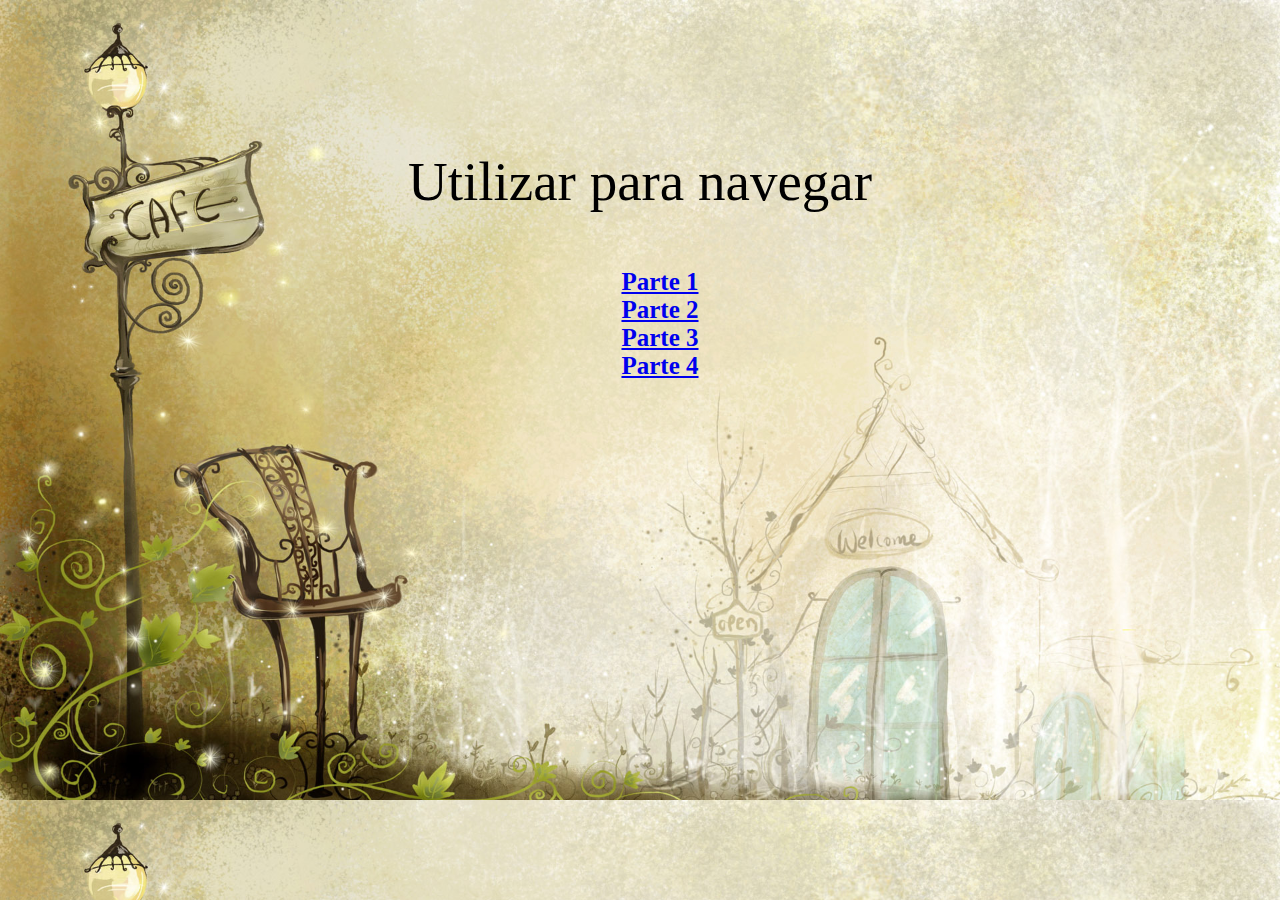
<file: index.html>
<!DOCTYPE html>
<html lang="en">
<head>
    <meta charset="UTF-8">
    <title>Navegador</title>
    <link rel="stylesheet" href="main.css">
    <link rel="shortcut icon" href="favicon.ico">
    
    <title>Ejercicio 2</title>
    
</head>

<body>

 <div>
  
   <p>Utilizar para navegar</p>
   
   <ul>
   
   <li><a href="Problema/Parte1/index.html" target="_blank">Parte 1</a></li>
   <li><a href="Problema/Parte2/index.html" target="_blank">Parte 2</a></li>
   <li><a href="Problema/Parte3/index.html" target="_blank">Parte 3</a></li>
   <li><a href="Problema/Parte4/index.html" target="_blank">Parte 4</a></li>
   
    </ul>
    </div>
    
</body>
</html>
</file>
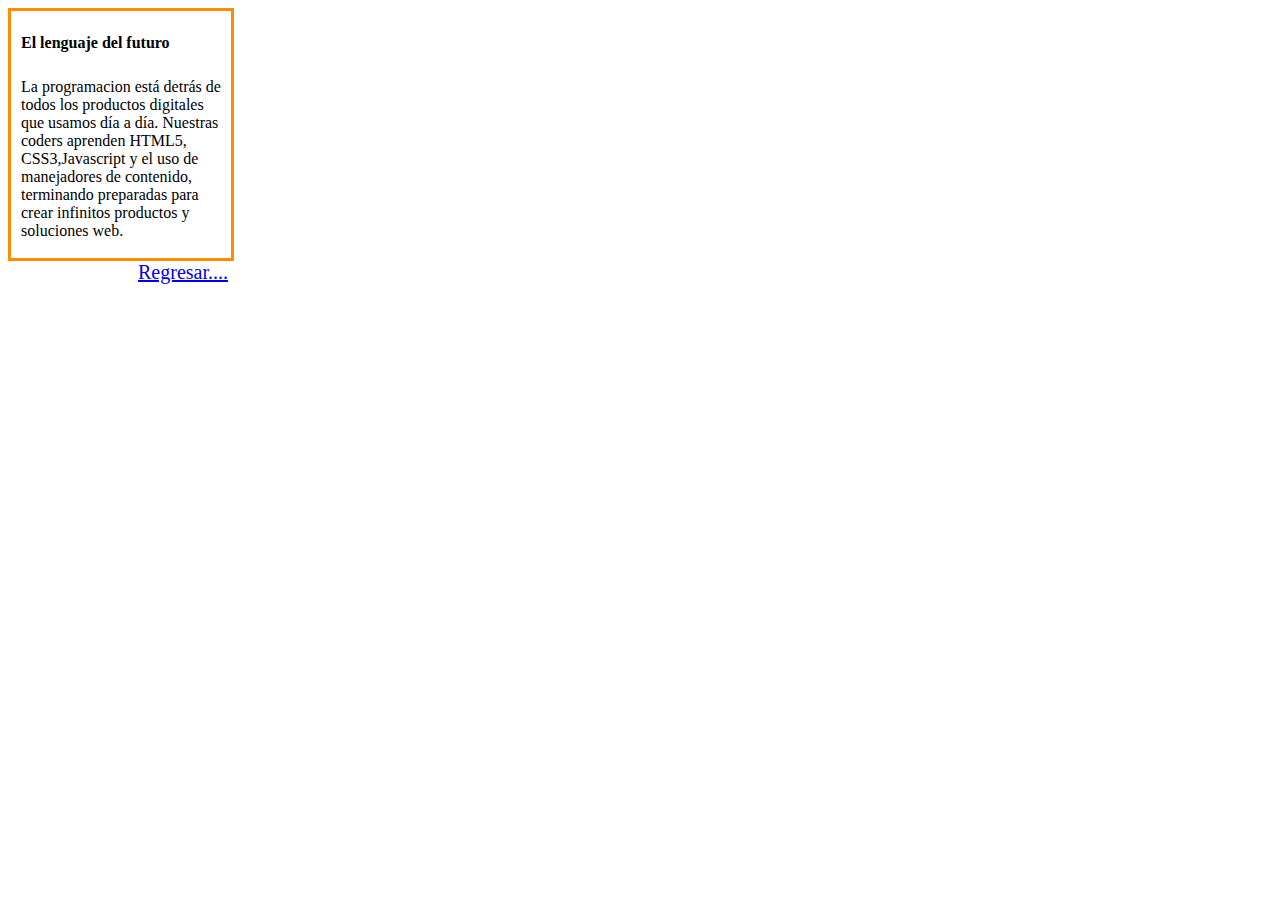
<file: Problema/Parte1/index.html>
<!DOCTYPE html>
<html>
    
<head>
        <!-- Inserta tu codigo aqui -->
        <title>margin-padding</title>
        <link rel="shorcut icon" href="favicon.ico">
        <link rel="stylesheet" href="css/main.css">
    </head>
    <body>
       <div id="titulo">
          <h4>El lenguaje del futuro</h4>
    
          <p>La programacion está detrás de todos los productos digitales que usamos día a día. Nuestras coders aprenden HTML5, CSS3,Javascript y el uso de manejadores de contenido, terminando preparadas para crear infinitos productos y soluciones web.</p>
         
       </div>
       
       <div class="navegador"><a href="../../index.html">Regresar....</a></div>
        <!-- Inserta tu codigo aqui -->
    </body>
</html>
</file>
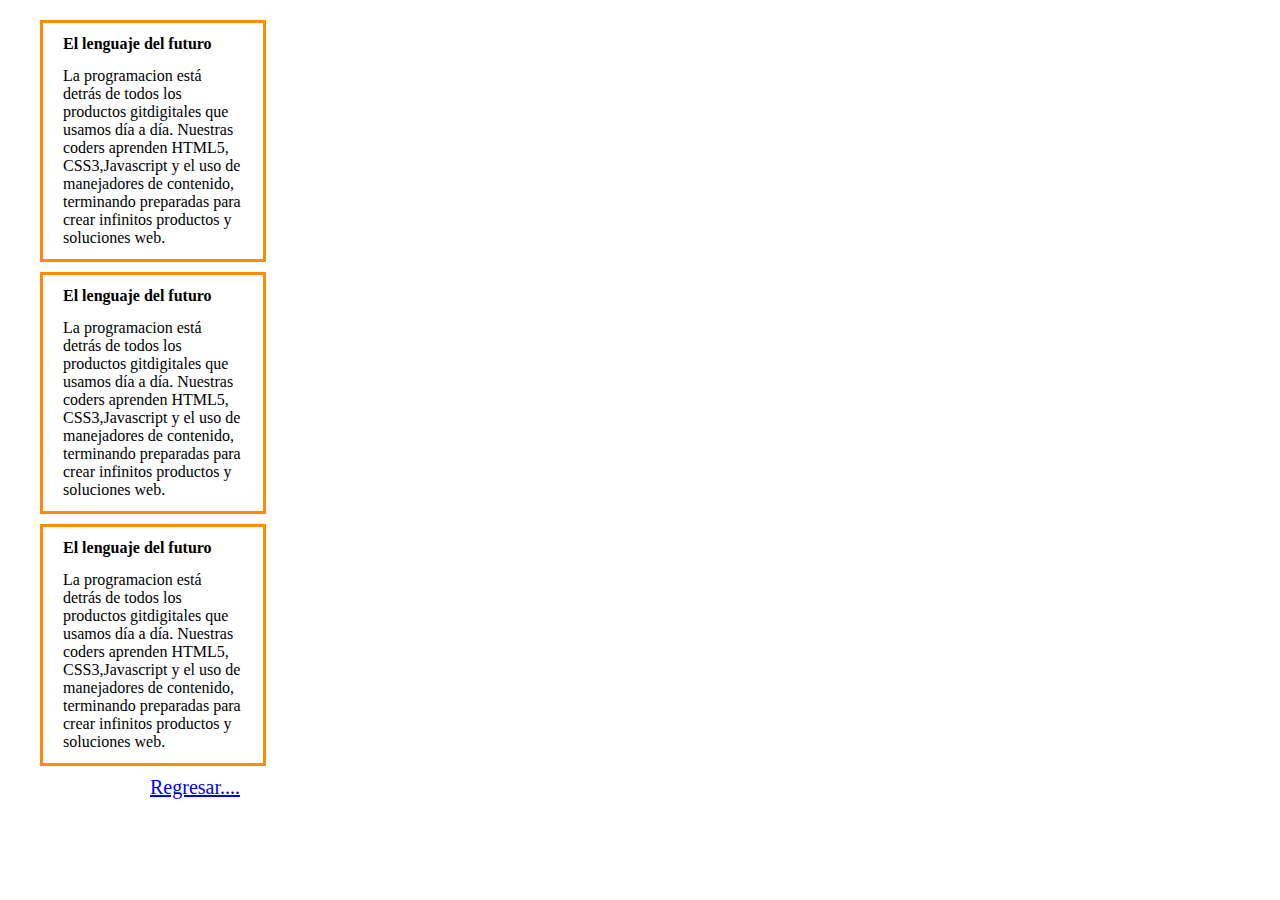
<file: Problema/Parte2/index.html>
<!DOCTYPE html>
<html>
    <head>
        <!-- Inserta tu codigo aqui -->
         <link rel="shorcut icon" href="favicon.ico">
         <link rel="stylesheet" href="css/main.css">
    </head>
    <body>
        <!-- Inserta tu codigo aqui -->
        <div id="Main">
         <div class="P1">
          <h4>El lenguaje del futuro</h4>
    
          <p>La programacion está detrás de todos los productos gitdigitales que usamos día a día. Nuestras coders aprenden HTML5, CSS3,Javascript y el uso de manejadores de contenido, terminando preparadas para crear infinitos productos y soluciones web.</p>
          </div>
          <div class="P1">
          <h4>El lenguaje del futuro</h4>
    
          <p>La programacion está detrás de todos los productos gitdigitales que usamos día a día. Nuestras coders aprenden HTML5, CSS3,Javascript y el uso de manejadores de contenido, terminando preparadas para crear infinitos productos y soluciones web.</p>
          </div> 
          <div class="P1">
          <h4>El lenguaje del futuro</h4>
    
          <p>La programacion está detrás de todos los productos gitdigitales que usamos día a día. Nuestras coders aprenden HTML5, CSS3,Javascript y el uso de manejadores de contenido, terminando preparadas para crear infinitos productos y soluciones web.</p>
          </div>
        
       </div>
       <div class="navegador"><a href="../../index.html">Regresar....</a></div>
    </body>
</html>
</file>
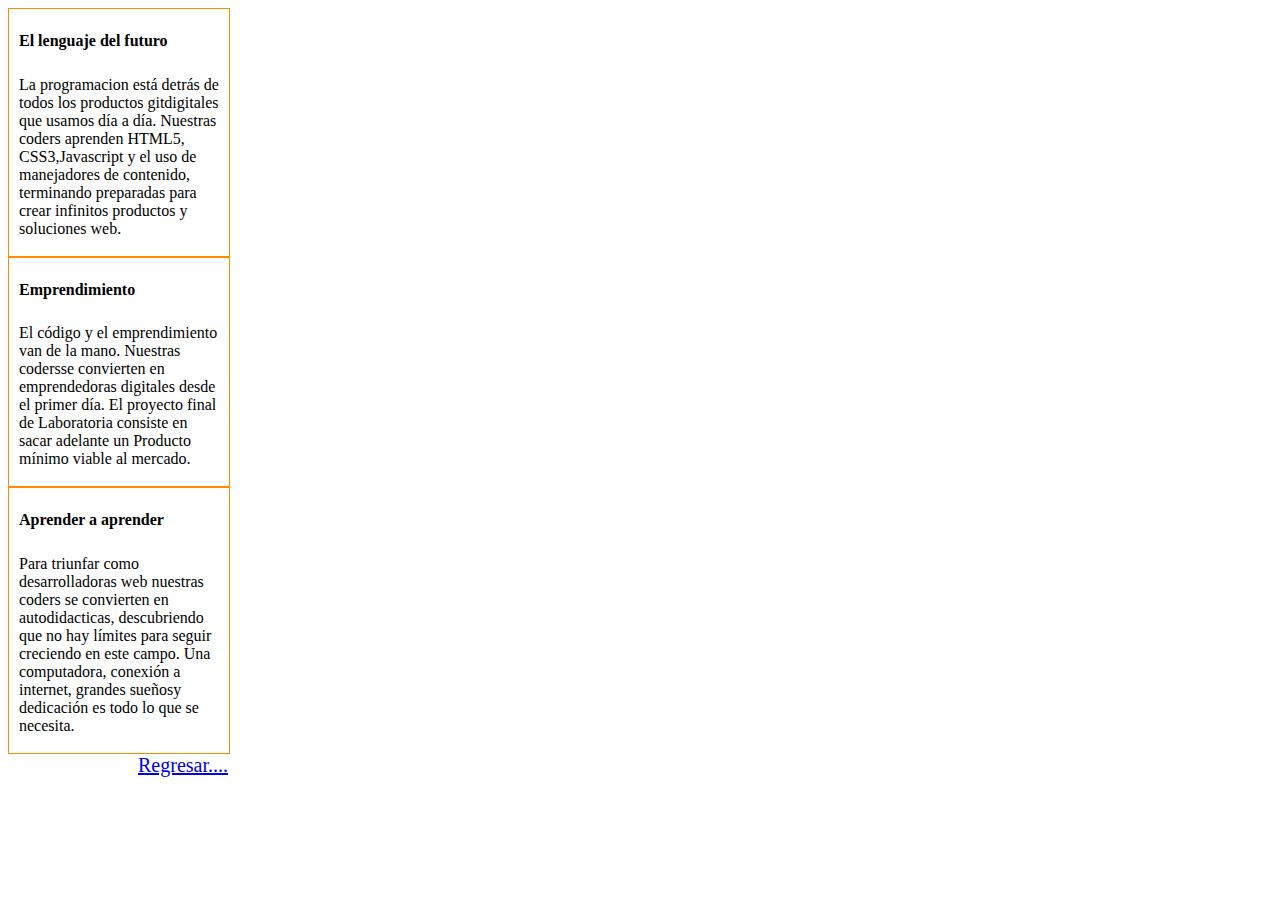
<file: Problema/Parte3/index.html>
<!DOCTYPE html>
<html>
    <head>
        <!-- Inserta tu codigo aqui -->
         <link rel="shorcut icon" href="favicon.ico">
         <link rel="stylesheet" href="css/main.css">
    </head>
    <body>
        <!-- Inserta tu codigo aqui -->
        
        <div id="main">
        <div id="P1">
        
          <h4>El lenguaje del futuro</h4>
    
          <p>La programacion está detrás de todos los productos gitdigitales que usamos día a día. Nuestras coders aprenden HTML5, CSS3,Javascript y el uso de manejadores de contenido, terminando preparadas para crear infinitos productos y soluciones web.</p>
         </div>
  
          
        <div id="P2">
          <h4>Emprendimiento</h4>
    
          <p>El código y el emprendimiento van de la mano. Nuestras codersse convierten en emprendedoras digitales desde el primer día. El proyecto final de Laboratoria consiste en sacar adelante un Producto mínimo viable al mercado. </p>
         </div>
    
         <div id="P3">
          <h4>Aprender a aprender</h4>
    
          <p>Para triunfar como desarrolladoras web nuestras coders se convierten en autodidacticas, descubriendo que no hay límites para seguir creciendo en este campo. Una computadora, conexión a internet, grandes sueñosy dedicación es todo lo que se necesita.</p>
 
        </div>
       </div>
       <div class="navegador"><a href="../../index.html">Regresar....</a></div>
    </body>
</html>
</file>
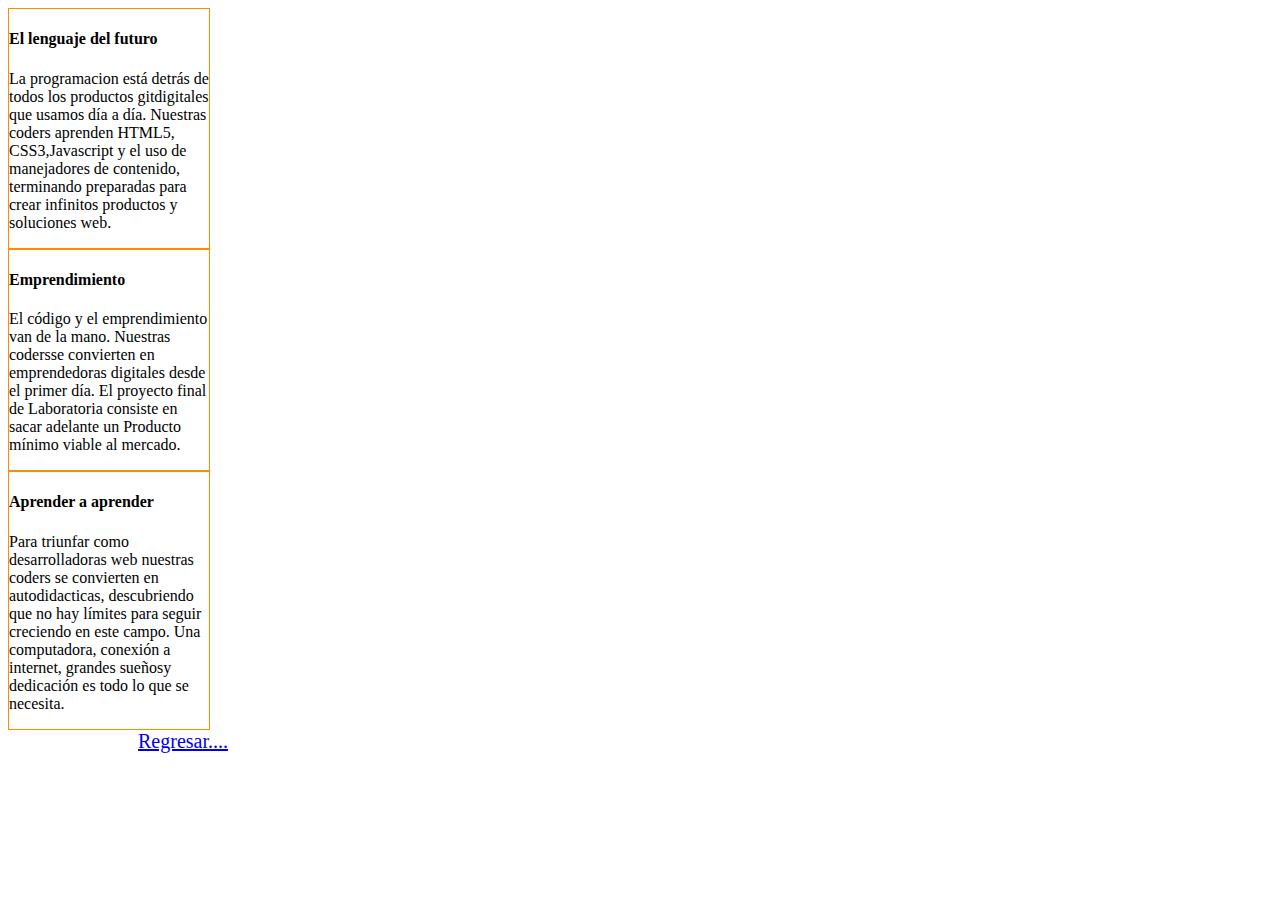
<file: Problema/Parte4/index.html>
<!DOCTYPE html>
<html>
    <head>
        <!-- Inserta tu codigo aqui -->
         <link rel="shortcut icon" href="favicon.ico">
         <link rel="stylesheet" href="css/main.css">
    </head>
    <body>
        <!-- Inserta tu codigo aqui -->
        
        <div id="main">
        <div id="P1">
        
          <h4>El lenguaje del futuro</h4>
    
          <p>La programacion está detrás de todos los productos gitdigitales que usamos día a día. Nuestras coders aprenden HTML5, CSS3,Javascript y el uso de manejadores de contenido, terminando preparadas para crear infinitos productos y soluciones web.</p>
         </div>
  
          
        <div id="P2">
          <h4>Emprendimiento</h4>
    
          <p>El código y el emprendimiento van de la mano. Nuestras codersse convierten en emprendedoras digitales desde el primer día. El proyecto final de Laboratoria consiste en sacar adelante un Producto mínimo viable al mercado. </p>
         </div>
    
         <div id="P3">
          <h4>Aprender a aprender</h4>
    
          <p>Para triunfar como desarrolladoras web nuestras coders se convierten en autodidacticas, descubriendo que no hay límites para seguir creciendo en este campo. Una computadora, conexión a internet, grandes sueñosy dedicación es todo lo que se necesita.</p>
 
        </div>
       </div>
       <div class="navegador"><a href="../../index.html"> Regresar....</a></div>
    </body>
</html>
</file>
<file: main.css>
body{
    background-image: url(fondo.jpg);
    background-size: cover;
}

div {
    width: 550px;
    border: 5px #FF8C00 ;
    margin: 0 auto;
    margin-top: 150px;
    text-align: center;
}

p{
    font-family: cursive;
    font-size: 55px;
    
    
}


ul{
    list-style: none;
    font-weight: bold;
    font-size: 25px;
}
</file>
<file: Problema/Parte1/css/main.css>
/* Agrega aqui tu CSS */
body{
    background: white;
}
#titulo{
    width: 220px;
    background-color: white;
    float: left;
    border: 3px #FF8C00 solid; 
}

p,h4{ padding: 2px 10px;}

.navegador{
    width: 220px;
    height: 0px;
    text-align:right;
    font-size: 20px;
}
</file>
<file: Problema/Parte2/css/main.css>
/* Agrega aqui tu CSS */
*{
    margin: 10px;
    padding: 0px;
}
body{
    background: white;
}
#main{
    
    background-color: white;
    float: left;
}
.P1{
    width: 220px;
    background-color: white;
    
    border: 3px #FF8C00 solid; 
}

p,h4{ padding: 2px 10px;}

.navegador{
    width: 220px;
    height: 0px;
    text-align:right;
    font-size: 20px;
}
</file>
<file: Problema/Parte3/css/main.css>
/* Agrega aqui tu CSS */
#main{
    
    background-color:white;
    
}

#P1{
    width: 220px;
    
    border: 1px solid #FF8C00;
}
#P2{
    width: 220px;
    border: 1px solid #FF8C00;
}
#P3{
    width: 220px;
    border: 1px solid #FF8C00;
}
p,h4{ padding: 2px 10px;}

.navegador{
    width: 220px;
    height: 0px;
    text-align:right;
    font-size: 20px;
}
</file>
<file: Problema/Parte4/css/main.css>
/* Agrega aqui tu CSS */
#main{
    
    background-color:white;
    
}

#P1{
    width: 200px;
    
    border: 1px solid #FF8C00;
}
#P2{
    width: 200px;
    border: 1px solid #FF8C00;
}
#P3{
    width: 200px;
    border: 1px solid #FF8C00;
}
.navegador{
    width: 220px;
    height: 0px;
    text-align:right;
    font-size: 20px;
}
</file>
